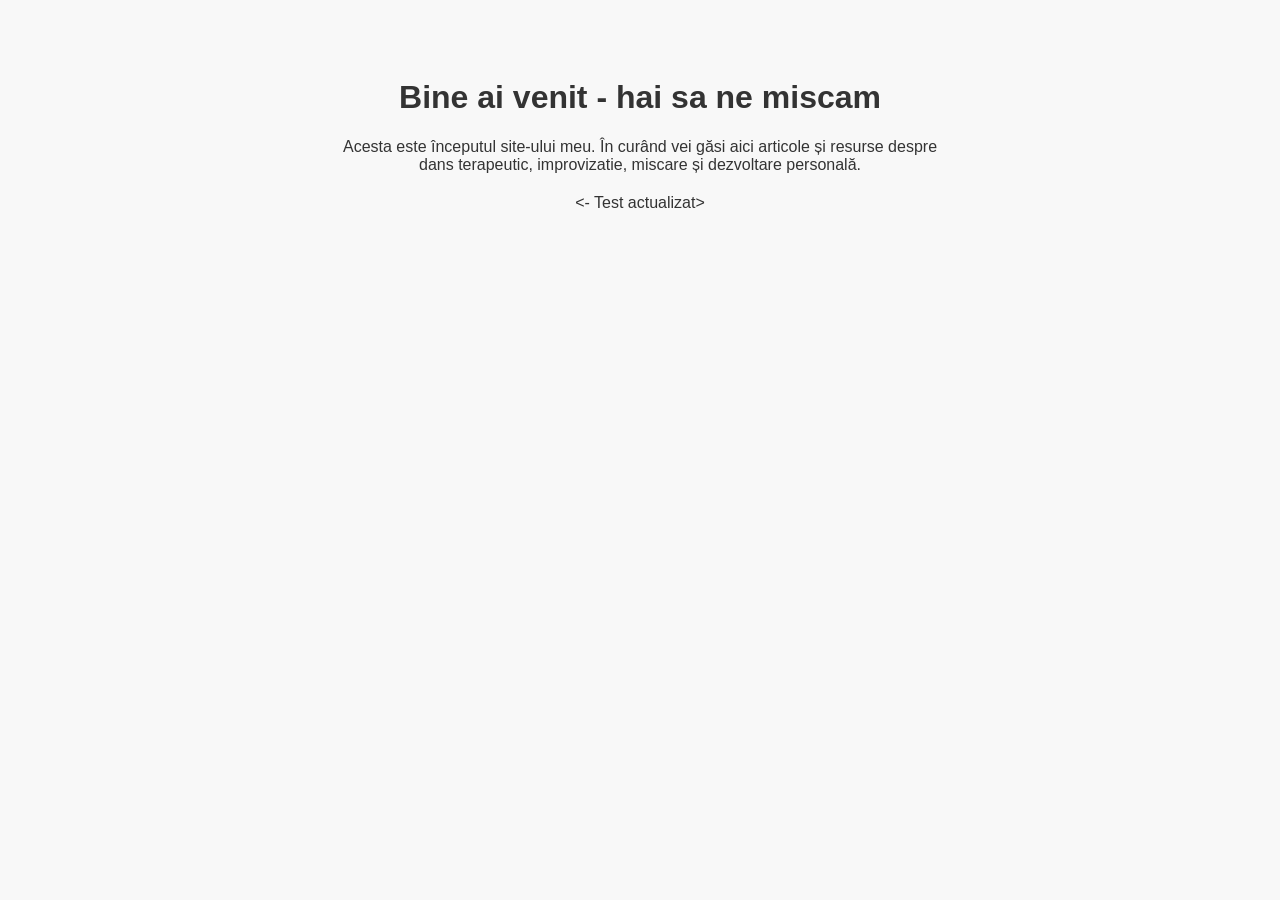
<file: index.html>
<!DOCTYPE html>
<html lang="ro">
<head>
    <meta charset="UTF-8">
    <meta name="viewport" content="width=device-width, initial-scale=1.0">
    <title> Dans terapeutic </title>
    <style>
        body { 
            font-family: Arial, sans-serif; 
            text-align: center; 
            padding: 50px; 
            background-color: #f8f8f8;
            color: #333;
        }
        h1 { font-size: 2rem; }
        p { max-width: 600px; margin: 20px auto; }
    </style>
</head>
<body>
    <h1> Bine ai venit - hai sa ne miscam </h1>
    <p> Acesta este începutul site-ului meu. În curând vei găsi aici articole și resurse despre dans terapeutic, improvizatie, miscare și dezvoltare personală.</p>
</body>
</html>
<- Test actualizat>
</file>
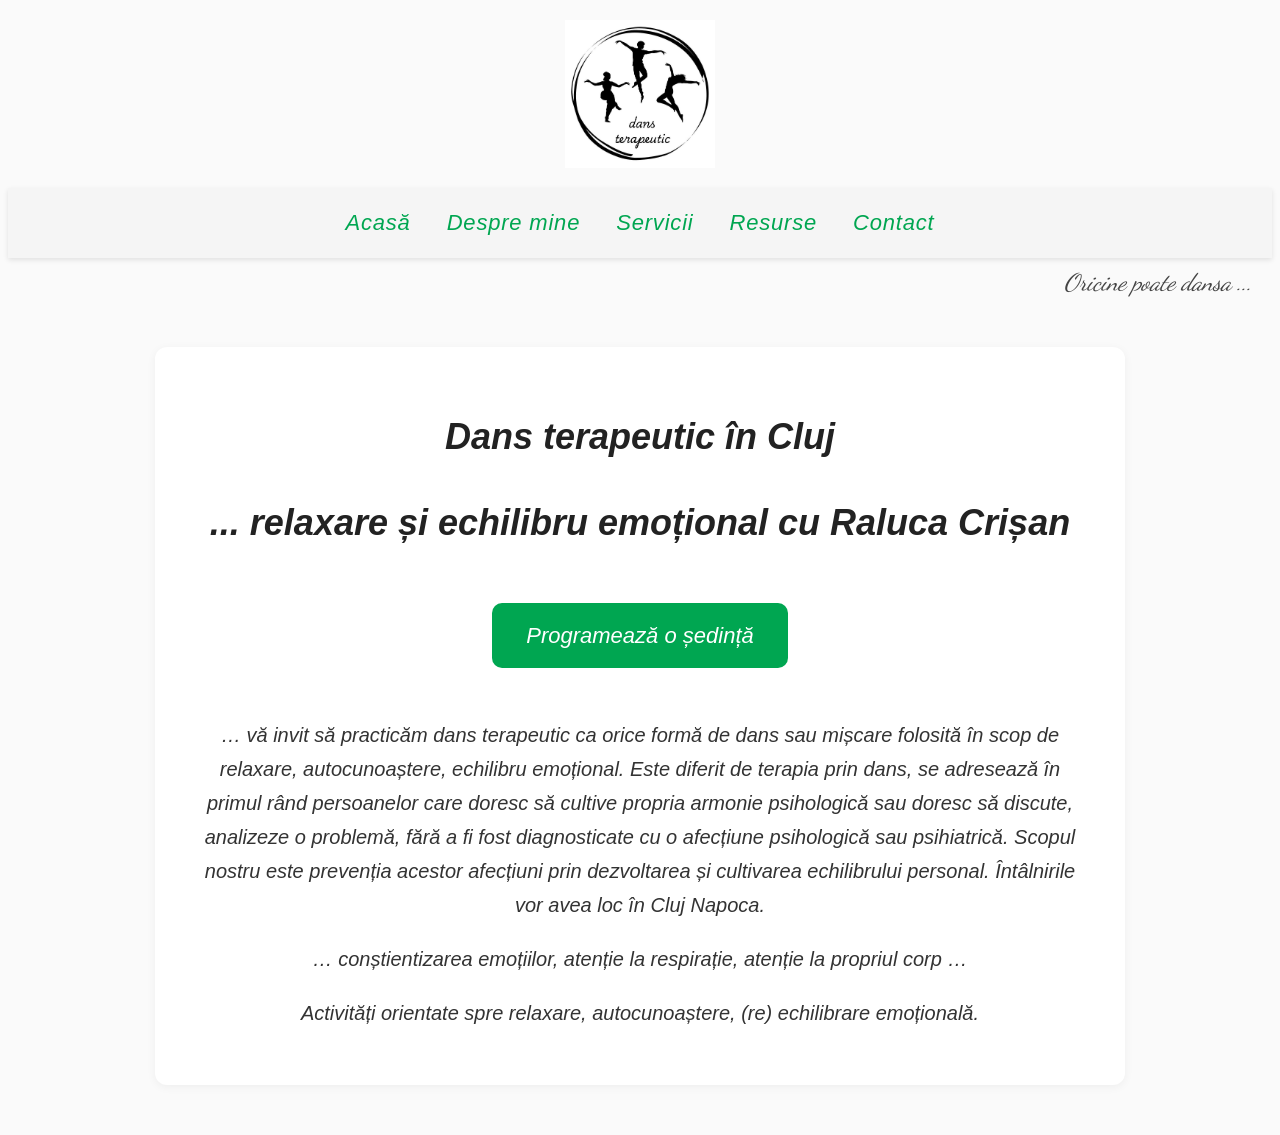
<file: docs/index.html>
<!DOCTYPE html>
<html lang="ro">
<head>
<link rel="canonical" href="https://dansterapeutic.ro" />
  <!-- Google tag (gtag.js) -->
<script async src="https://www.googletagmanager.com/gtag/js?id=G-6HGSJS8MPN"></script>
<script>
  window.dataLayer = window.dataLayer || [];
  function gtag(){dataLayer.push(arguments);}
  gtag('js', new Date());

  gtag('config', 'G-6HGSJS8MPN');
</script>
  <meta charset="UTF-8">
  <meta name="viewport" content="width=device-width, initial-scale=1.0">
  <title>Dans terapeutic</title>
<meta property="og:title" content="Dans terapeutic în Cluj Napoca">
<meta property="og:description" content="Relaxare și echilibru emoțional prin dans.">
<meta property="og:image" content="images/dans-terapeutic-sigla.jpeg">
<meta property="og:type" content="website">

  <!-- FONT DANCING SCRIPT -->
  <link rel="preconnect" href="https://fonts.googleapis.com">
  <link rel="preconnect" href="https://fonts.gstatic.com" crossorigin>
  <link href="https://fonts.googleapis.com/css2?family=Dancing+Script:wght@400;600&display=swap" rel="stylesheet">

  <!-- CSS EXTERN -->
  <link rel="stylesheet" href="style.css">
</head>

<body>

  <!-- SIGLA -->
  <img
    src="images/dans%20terapeutic%20sigla%20.jpeg"
    alt="Dans Terapeutic în Cluj Napoca cu Raluca Crișan"
    class="logo"
  >


  <!-- MENIU -->
  <header>
    <nav>
      <a href="index.html">Acasă</a>
      <a href="about.html">Despre mine</a>
      <a href="servicii.html">Servicii</a>
      <a href="resurse.html">Resurse</a>
      <a href="contact.html">Contact</a>
    </nav>
  </header>

  <!-- TEXT DREAPTA -->
<div class="tagline">
  Oricine poate dansa ...
</div>

  <!-- CONTINUT -->
  <main>
    <h1> Dans terapeutic în Cluj </h1>
    <h1>            ... relaxare și echilibru emoțional cu Raluca Crișan </h1>

     <a
      class="button-sedinta"
      href="https://calendly.com/crisan-raluca"
      target="_blank"
    >
      Programează o ședință
    </a>
    
   <p>…  vă invit să practicăm dans terapeutic ca orice formă de dans sau mișcare folosită în scop de relaxare, autocunoaștere, echilibru emoțional. Este diferit de terapia prin dans, se adresează în primul rând persoanelor care doresc să cultive propria armonie psihologică sau doresc să discute, analizeze o problemă, fără a fi fost diagnosticate cu o afecțiune psihologică sau psihiatrică. Scopul nostru este prevenția acestor afecțiuni prin dezvoltarea și cultivarea echilibrului personal. Întâlnirile vor avea loc în Cluj Napoca. </p> 
    
    <p>…  conștientizarea emoțiilor, atenție la respirație, atenție la propriul corp …</p>

    <p>  Activități orientate spre relaxare, autocunoaștere, (re) echilibrare emoțională. </p>
</file>
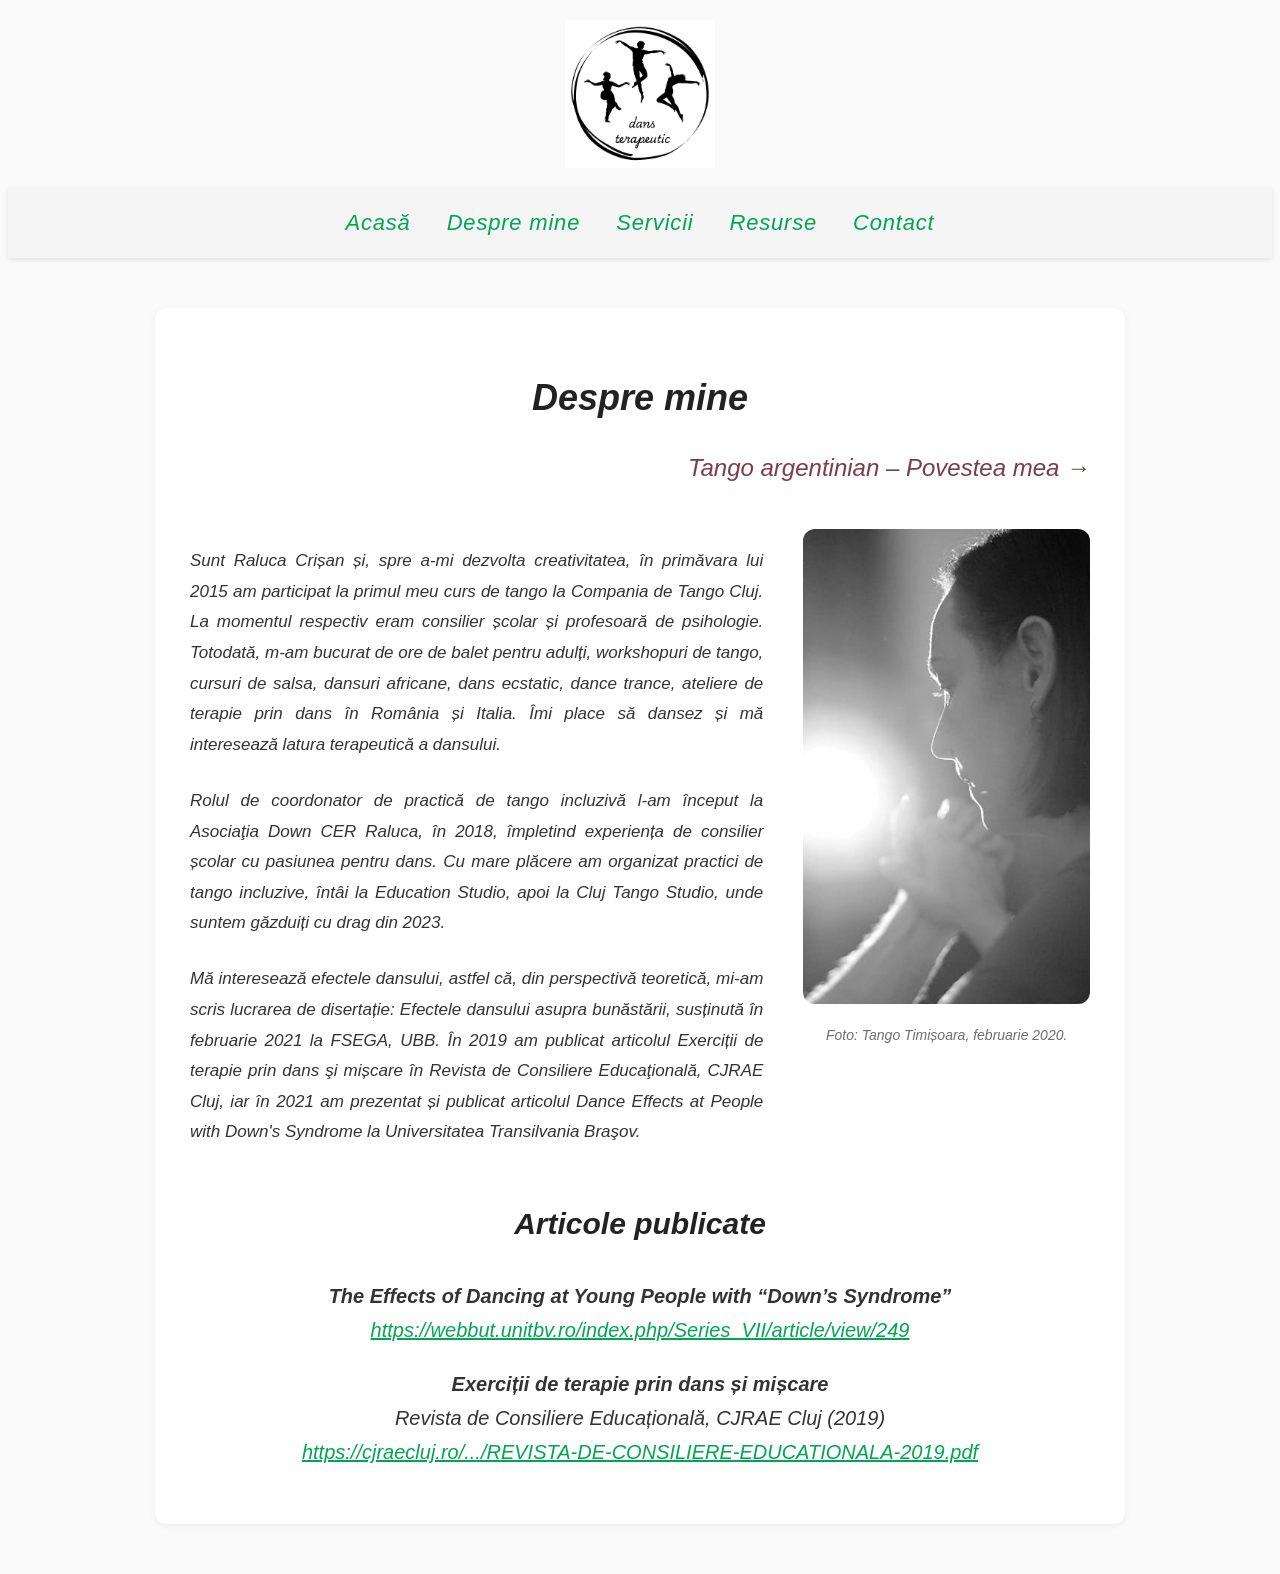
<file: docs/about.html>
<!DOCTYPE html>
<html lang="ro">
<head>
<link rel="canonical" href="https://dansterapeutic.ro/about.html" />
  <!-- Google tag (gtag.js) -->
<script async src="https://www.googletagmanager.com/gtag/js?id=G-6HGSJS8MPN"></script>
<script>
  window.dataLayer = window.dataLayer || [];
  function gtag(){dataLayer.push(arguments);}
  gtag('js', new Date());

  gtag('config', 'G-6HGSJS8MPN');
</script>
  <meta charset="UTF-8">
  <meta name="viewport" content="width=device-width, initial-scale=1.0">
  <title>Despre mine – Dans terapeutic</title>

  <!-- FONT -->
  <link rel="preconnect" href="https://fonts.googleapis.com">
  <link rel="preconnect" href="https://fonts.gstatic.com" crossorigin>
  <link href="https://fonts.googleapis.com/css2?family=Dancing+Script:wght@400;600&display=swap" rel="stylesheet">

  <!-- CSS -->
  <link rel="stylesheet" href="style.css">
</head>

<body>

  <!-- SIGLA -->
  <img
    src="images/dans%20terapeutic%20sigla%20.jpeg"
    alt="Dans Terapeutic"
    class="logo"
  >

  <!-- MENIU -->
  <header>
    <nav>
      <a href="index.html">Acasă</a>
      <a href="about.html">Despre mine</a>
      <a href="servicii.html">Servicii</a>
      <a href="resurse.html">Resurse</a>
      <a href="contact.html">Contact</a>
    </nav>
  </header>

  <!-- CONTINUT -->
  <main>

    <h1>Despre mine</h1>

    <div class="subpage-link">
  <a href="tango-argentinian.html">Tango argentinian – Povestea mea →</a>
</div>

    <div class="despre-content">

      <!-- TEXT -->
      <div class="despre-text">
        <p>
          Sunt Raluca Crișan și, spre a-mi dezvolta creativitatea, în primăvara lui 2015 am participat la primul meu curs de tango la Compania de Tango Cluj. La momentul respectiv eram consilier școlar și profesoară de psihologie. Totodată, m-am bucurat de ore de balet pentru adulți, workshopuri de tango, cursuri de salsa, dansuri africane, dans ecstatic, dance trance, ateliere de terapie prin dans în România și Italia. Îmi place să dansez și mă interesează latura terapeutică a dansului.
        </p>

        <p>
          Rolul de coordonator de practică de tango incluzivă l-am început la Asociaţia Down CER Raluca, în 2018, împletind experiența de consilier școlar cu pasiunea pentru dans. Cu mare plăcere am organizat practici de tango incluzive, întâi la Education Studio, apoi la Cluj Tango Studio, unde suntem găzduiți cu drag din 2023.
        </p>

        <p>
          Mă interesează efectele dansului, astfel că, din perspectivă teoretică, mi-am scris lucrarea de disertație:
          <em>Efectele dansului asupra bunăstării</em>, susținută în februarie 2021 la FSEGA, UBB.
          În 2019 am publicat articolul <em>Exerciții de terapie prin dans şi mișcare</em> în Revista de Consiliere Educaţională, CJRAE Cluj, iar în 2021 am prezentat și publicat articolul
          <em>Dance Effects at People with Down's Syndrome</em> la Universitatea Transilvania Braşov.
        </p>
      </div>

      <!-- IMAGINE -->
      <div class="despre-image">
        <img
          src="images/poza%20moi%20tango%20pentru%20site%20.jpg"
          alt="Raluca Crișan"
        >
        <p class="foto-credit">Foto: Tango Timișoara, februarie 2020.</p>
      </div>

    </div>

   <h2>Articole publicate</h2>

    <p>
      <strong>The Effects of Dancing at Young People with “Down’s Syndrome”</strong><br>
      <a href="https://webbut.unitbv.ro/index.php/Series_VII/article/view/249" target="_blank">
        https://webbut.unitbv.ro/index.php/Series_VII/article/view/249
      </a>
    </p>

    <p>
      <strong>Exerciții de terapie prin dans și mișcare</strong><br>
      Revista de Consiliere Educațională, CJRAE Cluj (2019)<br>
      <a href="https://cjraecluj.ro/wp-content/uploads/2019/11/REVISTA-DE-CONSILIERE-EDUCATIONALA-2019.pdf" target="_blank">
        https://cjraecluj.ro/.../REVISTA-DE-CONSILIERE-EDUCATIONALA-2019.pdf
      </a>
    </p>
  </main>

</body>
</html>
</file>
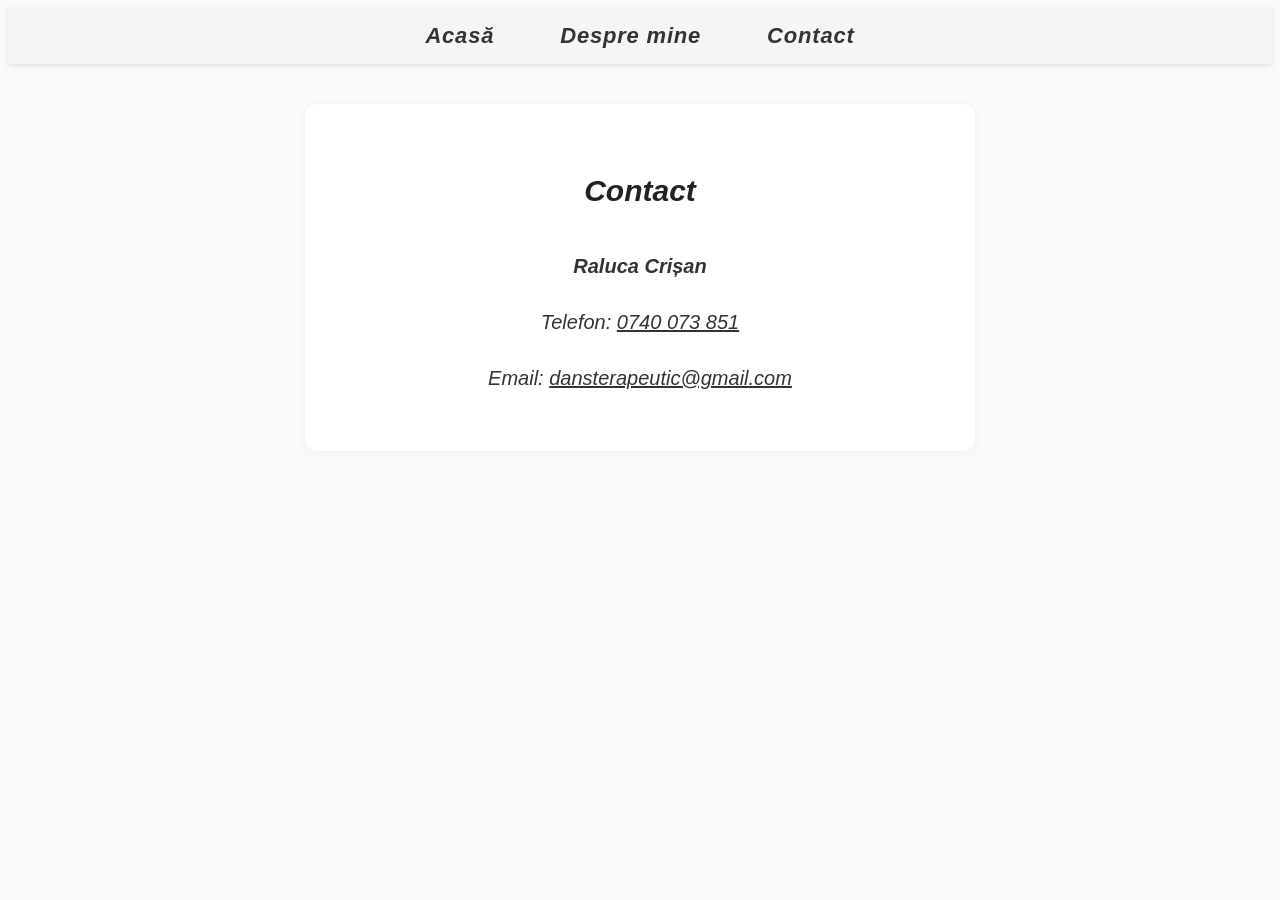
<file: docs/Contact.html>
<!DOCTYPE html>
<html lang="ro">
<head>
  <meta charset="UTF-8">
  <meta name="viewport" content="width=device-width, initial-scale=1.0">
  <title>Contact – Raluca Crișan</title>
  <meta name="description" content="Contact Raluca Crișan – Dans terapeutic și mișcare conștientă.">
  <link rel="stylesheet" href="style.css">
</head>

<body>

  <!-- Meniu principal -->
  <header style="background-color: #f5f5f5; padding: 15px 0; text-align: center; box-shadow: 0 2px 5px rgba(0,0,0,0.1);">
    <nav>
      <a href="index.html" style="margin: 0 15px; text-decoration: none; color: #333; font-weight: 600;">Acasă</a>
      <a href="about.html" style="margin: 0 15px; text-decoration: none; color: #333; font-weight: 600;">Despre mine</a>
      <a href="contact.html" style="margin: 0 15px; text-decoration: none; color: #333; font-weight: 600;">Contact</a>
    </nav>
  </header>

  <!-- Conținut pagina Contact -->
  <main style="max-width: 600px; margin: 40px auto; text-align: center; line-height: 1.8;">
    <h2>Contact</h2>
    <p><strong>Raluca Crișan</strong></p>
    <p>Telefon: <a href="tel:+40740073851" style="color:#333;">0740 073 851</a></p>
    <p>Email: <a href="mailto:dansterapeutic@gmail.com" style="color:#333;">dansterapeutic@gmail.com</a></p>
  </main>

</body>
</html>
</file>
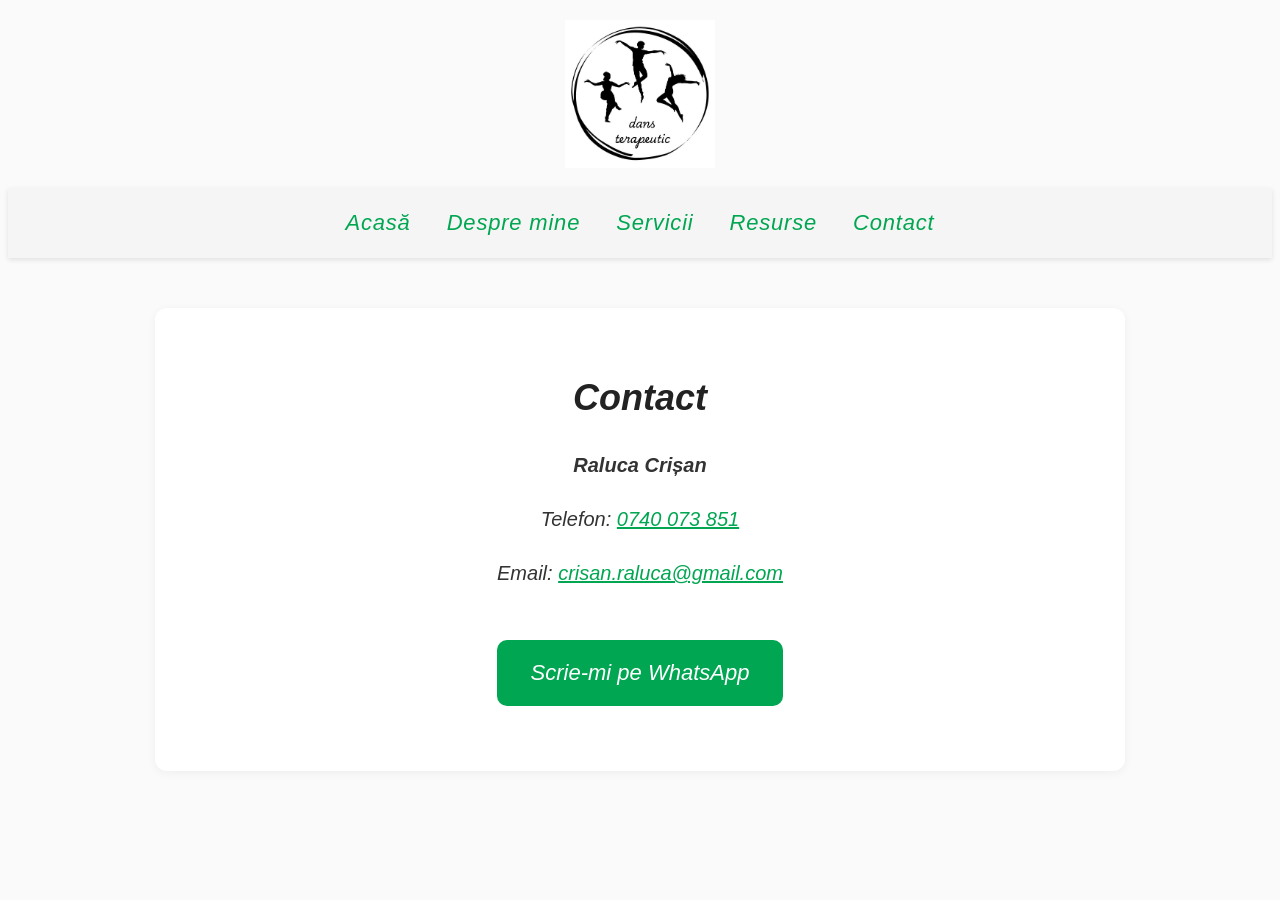
<file: docs/contact.html>
<!DOCTYPE html>
<html lang="ro">
<head>
   <link rel="canonical" href="https://www.dansterapeutic.ro/contact.html" />
  <!-- Google tag (gtag.js) -->
<script async src="https://www.googletagmanager.com/gtag/js?id=G-6HGSJS8MPN"></script>
<script>
  window.dataLayer = window.dataLayer || [];
  function gtag(){dataLayer.push(arguments);}
  gtag('js', new Date());

  gtag('config', 'G-6HGSJS8MPN');
</script>
  <meta charset="UTF-8">
  <meta name="viewport" content="width=device-width, initial-scale=1.0">
  <title>Contact – Raluca Crișan</title>
  <meta name="description" content="Contact Raluca Crișan – Dans terapeutic, improvizație, emoții în corp, respirație, relaxare.">

  <link rel="preconnect" href="https://fonts.googleapis.com">
  <link rel="preconnect" href="https://fonts.gstatic.com" crossorigin>
  <link href="https://fonts.googleapis.com/css2?family=Dancing+Script:wght@400;600&display=swap" rel="stylesheet">

  <link rel="stylesheet" href="style.css">
</head>

<body>

  <img src="images/dans%20terapeutic%20sigla%20.jpeg" alt="Dans Terapeutic" class="logo">

  <header>
    <nav>
      <a href="index.html">Acasă</a>
      <a href="about.html">Despre mine</a>
      <a href="servicii.html">Servicii</a>
      <a href="resurse.html">Resurse</a>
      <a href="contact.html">Contact</a>
    </nav>
  </header>

  <main>
    <h1>Contact</h1>

    <p><strong>Raluca Crișan</strong></p>
    <p>Telefon: <a href="tel:+40740073851">0740 073 851</a></p>
    <p>Email: <a href="mailto:dansterapeutic@gmail.com">crisan.raluca@gmail.com</a></p>

    <a
      href="https://wa.me/40740073851"
      class="button-sedinta"
      target="_blank"
    >
      Scrie-mi pe WhatsApp
    </a>
  </main>

</body>
</html>
</file>
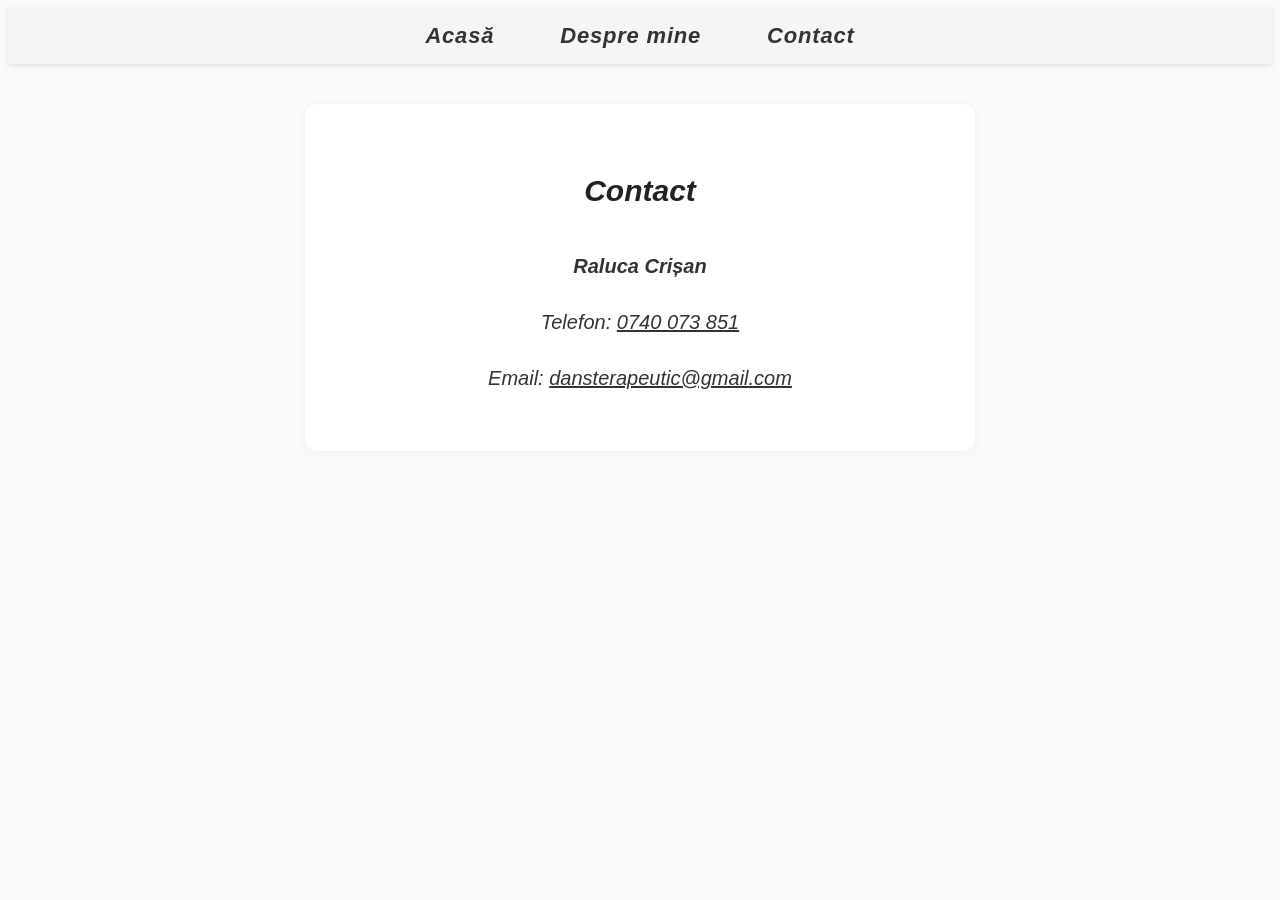
<file: docs/Resurse.html>
<!DOCTYPE html>
<html lang="ro">
<head>
  <meta charset="UTF-8">
  <meta name="viewport" content="width=device-width, initial-scale=1.0">
  <title>Contact – Raluca Crișan</title>
  <meta name="description" content="Contact Raluca Crișan – Dans terapeutic - improvizatie, emotii in corp, respiratie, relaxare.">
  <link rel="stylesheet" href="style.css">
</head>

<body>

  <!-- Meniu principal -->
  <header style="background-color: #f5f5f5; padding: 15px 0; text-align: center; box-shadow: 0 2px 5px rgba(0,0,0,0.1);">
    <nav>
      <a href="index.html" style="margin: 0 15px; text-decoration: none; color: #333; font-weight: 600;">Acasă</a>
      <a href="about.html" style="margin: 0 15px; text-decoration: none; color: #333; font-weight: 600;">Despre mine</a>
      <a href="contact.html" style="margin: 0 15px; text-decoration: none; color: #333; font-weight: 600;">Contact</a>
    </nav>
  </header>

  <!-- Conținut pagina Contact -->
  <main style="max-width: 600px; margin: 40px auto; text-align: center; line-height: 1.8;">
    <h2>Contact</h2>
    <p><strong>Raluca Crișan</strong></p>
    <p>Telefon: <a href="tel:+40740073851" style="color:#333;">0740 073 851</a></p>
    <p>Email: <a href="mailto:dansterapeutic@gmail.com" style="color:#333;">dansterapeutic@gmail.com</a></p>
  </main>

</body>
</html>
</file>
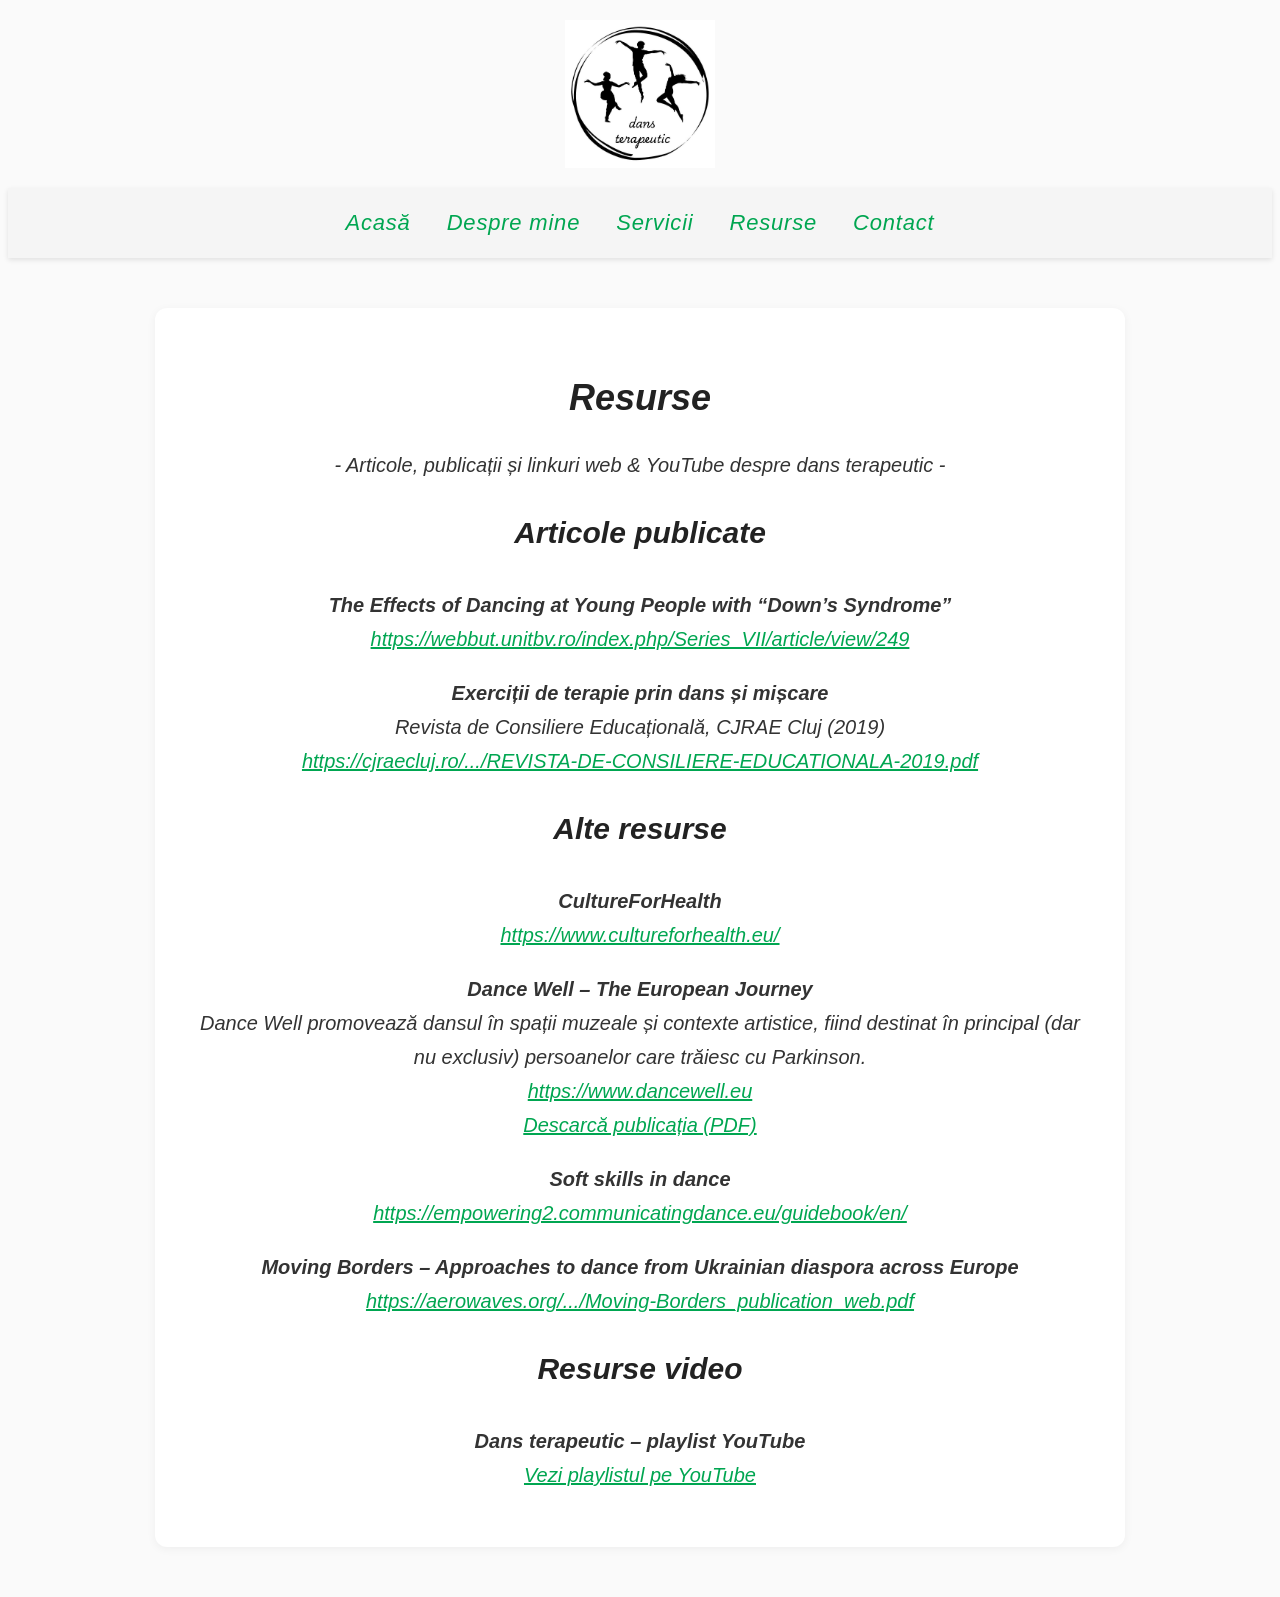
<file: docs/resurse.html>
<!DOCTYPE html>
<html lang="ro">
<head>
   <link rel="canonical" href="https://www.dansterapeutic.ro/resurse.html" />
  <!-- Google tag (gtag.js) -->
<script async src="https://www.googletagmanager.com/gtag/js?id=G-6HGSJS8MPN"></script>
<script>
  window.dataLayer = window.dataLayer || [];
  function gtag(){dataLayer.push(arguments);}
  gtag('js', new Date());

  gtag('config', 'G-6HGSJS8MPN');
</script>
  <meta charset="UTF-8">
  <meta name="viewport" content="width=device-width, initial-scale=1.0">
  <title>Resurse – Raluca Crișan</title>
  <meta name="description" content="Resurse: articole și linkuri web & YouTube despre dans terapeutic.">

  <!-- FONT -->
  <link rel="preconnect" href="https://fonts.googleapis.com">
  <link rel="preconnect" href="https://fonts.gstatic.com" crossorigin>
  <link href="https://fonts.googleapis.com/css2?family=Dancing+Script:wght@400;600&display=swap" rel="stylesheet">

  <!-- CSS -->
  <link rel="stylesheet" href="style.css">
</head>

<body>

  <!-- SIGLA -->
  <img src="images/dans%20terapeutic%20sigla%20.jpeg" alt="Dans Terapeutic" class="logo">

  <!-- MENIU -->
  <header>
    <nav>
      <a href="index.html">Acasă</a>
      <a href="about.html">Despre mine</a>
      <a href="servicii.html">Servicii</a>
      <a href="resurse.html">Resurse</a>
      <a href="contact.html">Contact</a>
    </nav>
  </header>

  <!-- CONTINUT -->
  <main>

    <h1>Resurse</h1>
    <p> - Articole, publicații și linkuri web & YouTube despre dans terapeutic - </p>

    <h2>Articole publicate</h2>

    <p>
      <strong>The Effects of Dancing at Young People with “Down’s Syndrome”</strong><br>
      <a href="https://webbut.unitbv.ro/index.php/Series_VII/article/view/249" target="_blank">
        https://webbut.unitbv.ro/index.php/Series_VII/article/view/249
      </a>
    </p>

    <p>
      <strong>Exerciții de terapie prin dans și mișcare</strong><br>
      Revista de Consiliere Educațională, CJRAE Cluj (2019)<br>
      <a href="https://cjraecluj.ro/wp-content/uploads/2019/11/REVISTA-DE-CONSILIERE-EDUCATIONALA-2019.pdf" target="_blank">
        https://cjraecluj.ro/.../REVISTA-DE-CONSILIERE-EDUCATIONALA-2019.pdf
      </a>
    </p>

    <h2>Alte resurse</h2>

    <p>
      <strong>CultureForHealth</strong><br>
      <a href="https://www.cultureforhealth.eu/" target="_blank">
        https://www.cultureforhealth.eu/
      </a>
    </p>

    <p>
      <strong>Dance Well – The European Journey</strong><br>
      Dance Well promovează dansul în spații muzeale și contexte artistice, fiind destinat în principal (dar nu exclusiv) persoanelor care trăiesc cu Parkinson.<br>
      <a href="https://www.dancewell.eu" target="_blank">
        https://www.dancewell.eu
      </a><br>
      <a href="https://www.dropbox.com/scl/fi/nepxjvllrg30kcn7q3tof/Dance-Well-the-European-Journey.pdf" target="_blank">
        Descarcă publicația (PDF)
      </a>
    </p>

    <p>
      <strong>Soft skills in dance</strong><br>
      <a href="https://empowering2.communicatingdance.eu/guidebook/en/" target="_blank">
        https://empowering2.communicatingdance.eu/guidebook/en/
      </a>
    </p>

    <p>
      <strong>Moving Borders – Approaches to dance from Ukrainian diaspora across Europe</strong><br>
      <a href="https://aerowaves.org/wp-content/uploads/2025/06/Moving-Borders_publication_web.pdf" target="_blank">
        https://aerowaves.org/.../Moving-Borders_publication_web.pdf
      </a>
    </p>

    <h2>Resurse video</h2>

    <p>
      <strong>Dans terapeutic – playlist YouTube</strong><br>
      <a href="https://youtube.com/playlist?list=PLOaq3NYh3e-NwxvOL_ErLUDkvWqjBofFm" target="_blank">
        Vezi playlistul pe YouTube
      </a>
    </p>

  </main>

</body>
</html>
</file>
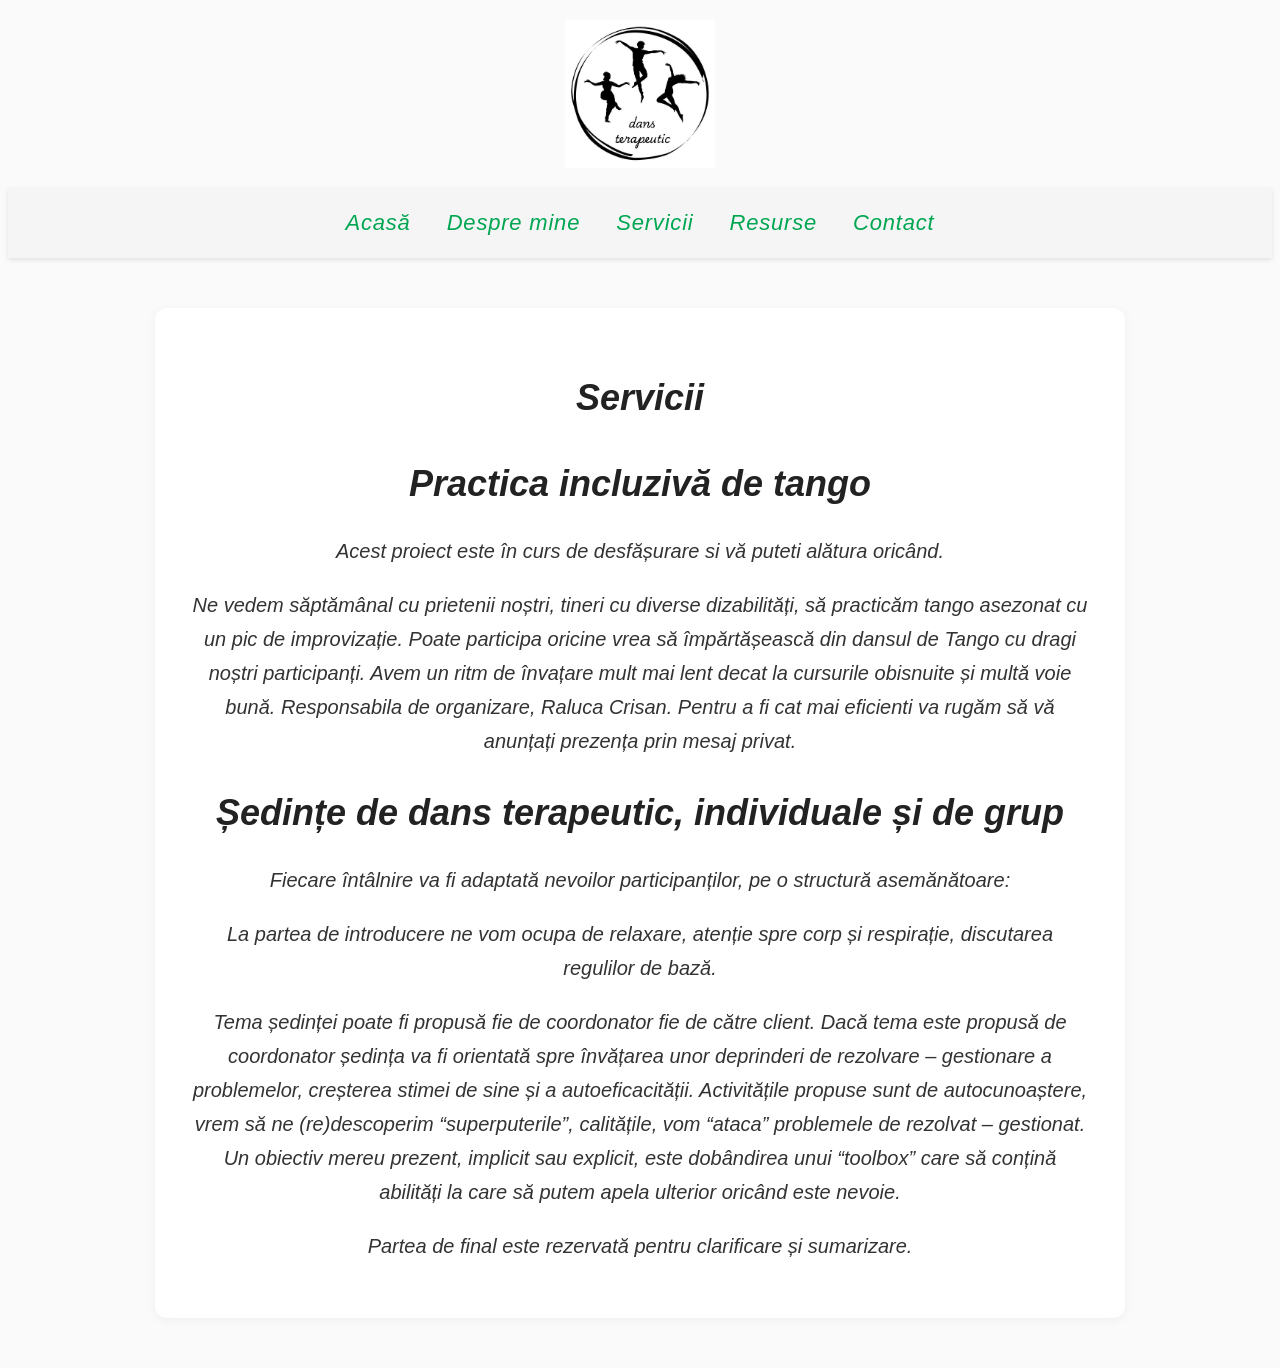
<file: docs/servicii.html>
<!DOCTYPE html>
<html lang="ro">
<head>
   <link rel="canonical" href="https://www.dansterapeutic.ro/servicii.html" />
  <!-- Google tag (gtag.js) -->
<script async src="https://www.googletagmanager.com/gtag/js?id=G-6HGSJS8MPN"></script>
<script>
  window.dataLayer = window.dataLayer || [];
  function gtag(){dataLayer.push(arguments);}
  gtag('js', new Date());

  gtag('config', 'G-6HGSJS8MPN');
</script>
  <meta charset="UTF-8">
  <meta name="viewport" content="width=device-width, initial-scale=1.0">
  <title>Servicii – Raluca Crișan</title>
  <meta name="description" content="Ședințe de dans terapeutic – individuale și de grup.">

  <link rel="preconnect" href="https://fonts.googleapis.com">
  <link rel="preconnect" href="https://fonts.gstatic.com" crossorigin>
  <link href="https://fonts.googleapis.com/css2?family=Dancing+Script:wght@400;600&display=swap" rel="stylesheet">

  <link rel="stylesheet" href="style.css">
</head>

<body>

  <img src="images/dans%20terapeutic%20sigla%20.jpeg" alt="Dans Terapeutic" class="logo">

  <header>
    <nav>
      <a href="index.html">Acasă</a>
      <a href="about.html">Despre mine</a>
      <a href="servicii.html">Servicii</a>
      <a href="resurse.html">Resurse</a>
      <a href="contact.html">Contact</a>
    </nav>
  </header>

  <main>
    <h1>Servicii</h1>
    
    <h1> Practica incluzivă de tango </h1>
    
            <p> Acest proiect este în curs de desfășurare si vă puteti alătura oricând.</p>
    
    <p> Ne vedem săptămânal cu prietenii noștri, tineri cu diverse dizabilități, să practicăm tango asezonat cu un pic de improvizație.
Poate participa oricine vrea să împărtășească din dansul de Tango cu dragi noștri participanți. Avem un ritm de învațare mult mai lent decat la cursurile obisnuite și multă voie bună.
Responsabila de organizare, Raluca Crisan. Pentru a fi cat mai eficienti va rugăm să vă anunțați prezența prin mesaj privat.  </p>
   
     <h1>Ședințe de dans terapeutic, individuale și de grup</h1>
    
     <p> Fiecare întâlnire va fi adaptată nevoilor participanților, pe o structură asemănătoare: </p>
    <p> La partea de introducere ne vom ocupa de relaxare, atenție spre corp și respirație, discutarea regulilor de bază. <p>
    <p> Tema ședinței poate fi propusă fie de coordonator fie de către client. Dacă tema este propusă de coordonator ședința va fi orientată spre învățarea unor deprinderi de rezolvare – gestionare a problemelor, creșterea stimei de sine și a autoeficacității. Activitățile propuse sunt de autocunoaștere, vrem să ne (re)descoperim “superputerile”, calitățile, vom “ataca” problemele de rezolvat – gestionat. Un obiectiv mereu prezent, implicit sau explicit, este dobândirea unui “toolbox” care să conțină abilități la care să putem apela ulterior oricând este nevoie. <p>
    <p> Partea de final este rezervată pentru clarificare și sumarizare. <p>
  </main>

</body>
</html>
</file>
<file: docs/style.css>
/* =========================
   FONT GENERAL
========================= */
body {
    font-family: 'Arial', cursive;
    font-style: italic;
    font-size: 17px:
    margin: 0;
    padding: 0;
    background-color: #fafafa;
    color: #333;
}

/* =========================
   LOGO
========================= */
.logo {
    width: 150px;
    display: block;
    margin: 20px auto;
}

/* =========================
   LINK-URI GENERALE
========================= */
a {
    color: #00A651;
    text-decoration: underline;
    font-weight: normal;
}

a:hover {
    color: #007A3D;
}

/* =========================
   HEADER & MENIU
========================= */
header {
    background-color: #f5f5f5;
    padding: 22px 0;
    box-shadow: 0 2px 5px rgba(0, 0, 0, 0.1);
}

nav {
    max-width: 900px;
    margin: 0 auto;
    display: flex;
    justify-content: center;
    align-items: center;
    gap: 36px;
}

nav a {
    font-size: 22px;
    letter-spacing: 0.8px;
    text-decoration: none;
}

/* =========================
   TITLURI
========================= */
h1, h2 {
    text-align: center;
    color: #222;
   font-weight: bold;
}

h1 {
    font-size: 36px;
    margin-bottom: 20px;
}

h2 {
    font-size: 30px;
    margin-bottom: 30px;
}

/* =========================
   CONTINUT GENERAL
========================= */
main {
    max-width: 900px;
    margin: 50px auto;
    padding: 35px;
    background-color: #ffffff;
    border-radius: 12px;
    box-shadow: 0 2px 10px rgba(0, 0, 0, 0.05);
    line-height: 1.7;
    font-size: 20px;
    text-align: center;
}

/* =========================
   BUTON PROGRAMARE
========================= */
.button-sedinta {
    display: inline-block;
    padding: 14px 34px;
    background-color: #00A651;
    color: #ffffff;
    border-radius: 10px;
    font-size: 22px;
    font-weight: normal;
    margin: 30px auto;
    text-decoration: none;
}

.button-sedinta:hover {
    background-color: #007A3D;
}

/* =========================
   STATUS TEXT
========================= */
.status {
    margin-top: 30px;
   
   font-size: 18px;
    opacity: 0.7;
}

/* =========================
   DESPRE MINE
========================= */
.despre-content {
    display: flex;
    gap: 40px;
    align-items: flex-start;
    margin-top: 40px;
}

.despre-text {
    flex: 2;
    max-width: 600px;
    text-align: justify;
}

.despre-text p {
    font-family: Arial, sans-serif;
    font-style: italic;
    font-size: 17px;
    line-height: 1.8;
    color: #333;
    margin-bottom: 1.5em;
}

.despre-image {
    flex: 1;
}

.despre-image img {
    width: 100%;
    border-radius: 12px;
}

/* =========================
   LINK SUBPAGINA
========================= */
.subpage-link {
    text-align: right;
    margin-bottom: 20px;
}

.subpage-link a {
    text-decoration: none;
    font-weight: normal;
    font-size: 24px;
    color: #7a3e48;
    transition: 0.3s ease;
}

.subpage-link a:hover {
    opacity: 0.7;
}

/* =====================================================
   PAGINA TANGO ARGENTINIAN
===================================================== */

/* Hero image */
.hero-container {
    width: 100%;
    margin-bottom: 40px;
    text-align: center;
}

.hero-container img {
    width: 100%;
    max-height: 100vh;
    object-fit: contain;
    display: block;
    margin: 0 auto;
}

/* Titlu tango */
.tango-title {
    text-align: center;
    font-size: 42px;
    margin: 60px 20px;
}

/* Sectiune poza + text */
.tango-row {
    width: 100%;
    max-width: 1200px;
    margin: 80px auto;
    display: flex;
    gap: 60px;
    align-items: center;
    padding: 0 40px;
    box-sizing: border-box;
}

.tango-image-col {
    flex: 1;
}

.tango-image-col img {
    width: 100%;
    height: auto;
    display: block;
    border-radius: 12px;
}

.tango-text-col {
    flex: 1;
    font-size: 20px;
    line-height: 1.7;
    text-align: left;
}

/* Galerie doua imagini */
.tango-gallery-row {
    display: flex;
    gap: 20px;
    margin: 60px auto;
    max-width: 1100px;
    padding: 0 20px;
}

.tango-gallery-col {
    flex: 1;
}

.tango-gallery-col img {
    width: 100%;
    height: auto;
    display: block;
    border-radius: 10px;
}

/* Galerie verticala */
.tango-gallery-vertical {
    max-width: 1100px;
    margin: 80px auto;
    padding: 0 20px;
    display: flex;
    flex-direction: column;
    gap: 40px;
}

.tango-gallery-vertical img {
    width: 100%;
    height: auto;
    display: block;
    border-radius: 12px;
}

/* Explicatii sub poze */
.poza-wrapper {
    margin-bottom: 30px;
    text-align: center;
}

.poza-explicatie {
    margin-top: 10px;
    font-size: 0.95rem;
    color: #555;
}

/* Credit foto */
.foto-credit {
    font-family: Arial, sans-serif;
    font-size: 14px;
    margin-top: 10px;
    opacity: 0.7;
    text-align: center;
}

/* Video Instagram */
.tango-video {
    max-width: 700px;
    margin: 80px auto;
    padding: 0 20px;
}

.tango-video iframe {
    width: 100%;
    aspect-ratio: 4 / 5;
    border-radius: 16px;
    box-shadow: 0 8px 30px rgba(0,0,0,0.10);
    border: none;
}

/* =========================
   RESPONSIVE – MOBIL
========================= */
@media (max-width: 900px) {

    nav {
        flex-wrap: wrap;
        justify-content: center;
        gap: 14px;
    }

    nav a {
        font-size: 18px;
        letter-spacing: 0.4px;
    }

    main {
        margin: 20px 12px;
        padding: 22px;
        font-size: 18px;
    }

    h1 {
        font-size: 30px;
    }

    h2 {
        font-size: 24px;
    }

    .despre-content {
        flex-direction: column;
    }

    .despre-text {
        max-width: 100%;
        text-align: left;
    }

    .despre-text p {
        font-size: 16px;
        line-height: 1.7;
    }

    .tango-row {
        flex-direction: column;
        gap: 30px;
    }

    .tango-text-col {
        text-align: center;
    }

    .tango-gallery-row {
        flex-direction: column;
    }
}

/* =========================
   FUNDAL PAGINA TANGO
========================= */
.tango-page {
    background-color: #e9dccb;   /* bej elegant */
}

/* Titlu sectiune social */
.social-title {
  text-align: center;
  margin-top: 100px;
  font-size: 36px;
}

/* Grid galerie */
.social-grid {
  max-width: 1100px;
  margin: 60px auto 120px auto;
  display: grid;
  grid-template-columns: repeat(2, 1fr);
  gap: 40px;
  padding: 0 20px;
}

/* fiecare postare */
.social-item {
  text-align: center;
}

.social-item iframe,
.instagram-media {
  width: 100% !important;
  min-height: 400px;
  border-radius: 14px;
}

/* descriere */
.social-caption {
  margin-top: 12px;
  font-size: 15px;
  color: #555;
  font-family: Arial, sans-serif;
}

/* mobil */
@media (max-width: 900px) {
  .social-grid {
    grid-template-columns: 1fr;
  }
}

.tagline {
  text-align: right;
  font-family: 'Dancing Script', cursive;
  font-size: 24px;
  margin: 10px 20px 0 0;
  color: #444;
}
</file>
